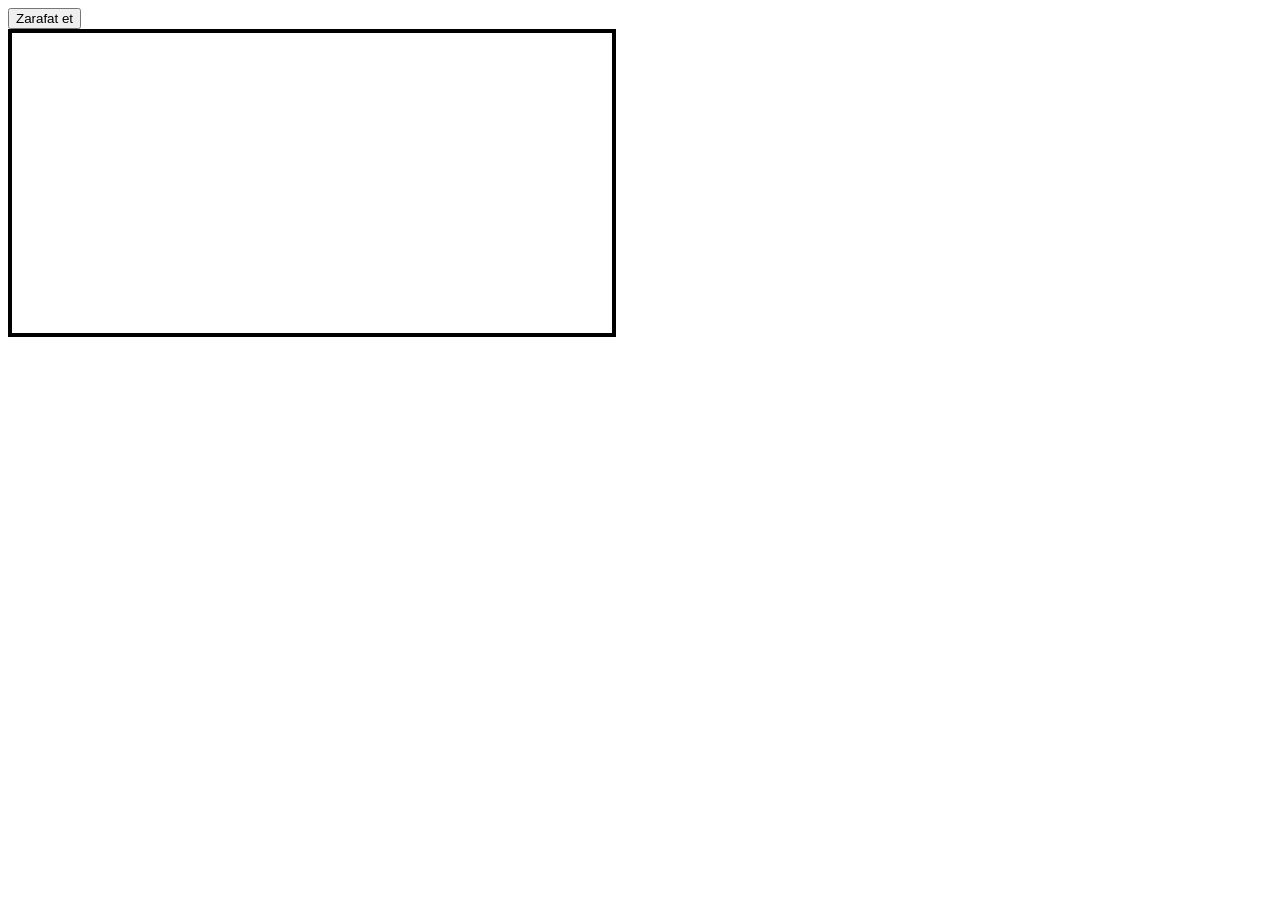
<file: task1/index.html>
<!DOCTYPE html>
<html lang="en">
<head>
    <meta charset="UTF-8">
    <meta name="viewport" content="width=device-width, initial-scale=1.0">
    <title>Document</title>
    <link rel="stylesheet" href="style.css">
</head>
<body>
    <button>Zarafat et</button>
    
    <div class="myJoke"></div>

    <script src="script.js"></script>
</body>
</html>
</file>
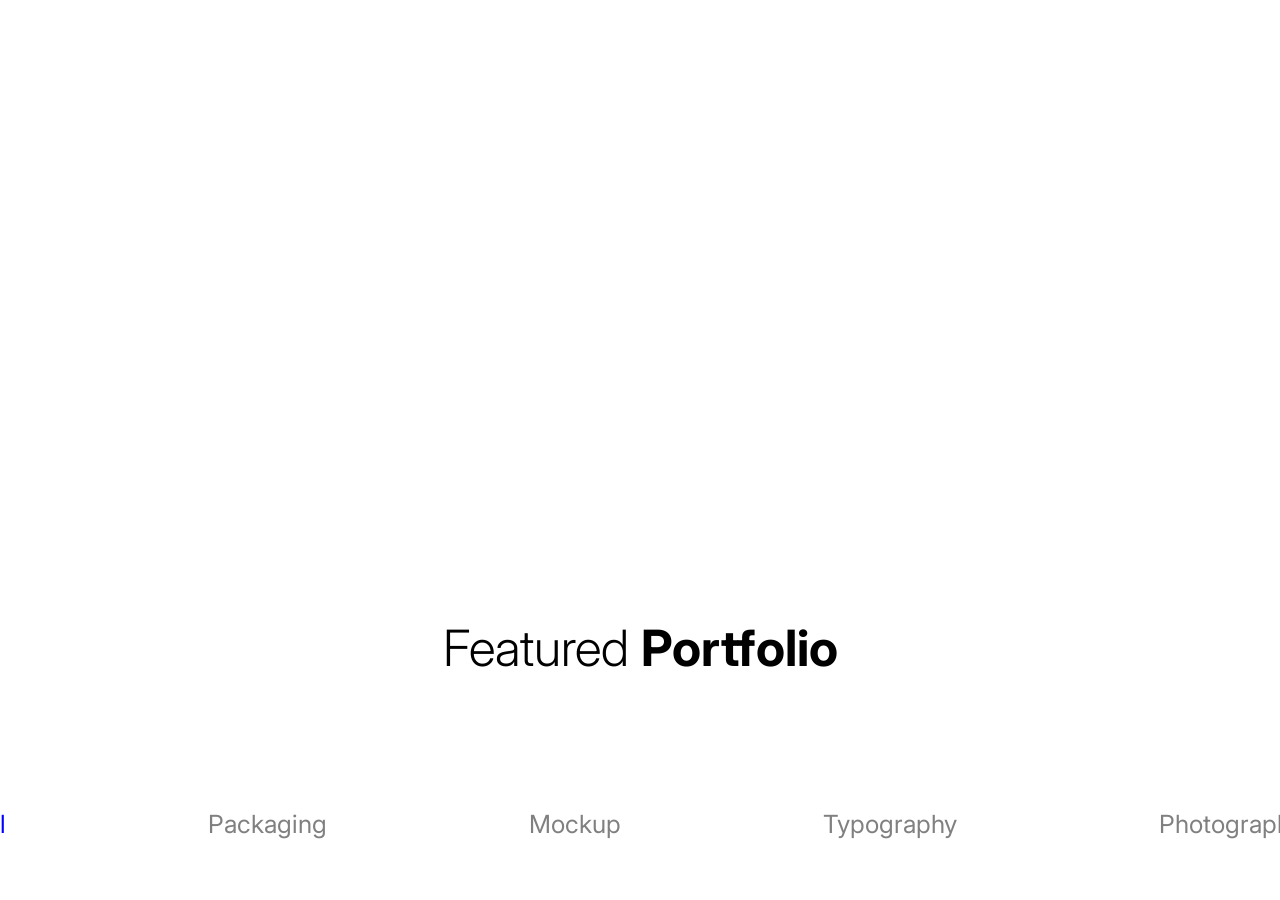
<file: task2/index.html>
<!DOCTYPE html>
<html lang="en">
<head>
    <meta charset="UTF-8">
    <meta name="viewport" content="width=device-width, initial-scale=1.0">
    <title>Document</title>
    <link rel="preconnect" href="https://fonts.googleapis.com">
    <link rel="preconnect" href="https://fonts.gstatic.com" crossorigin>
    <link href="https://fonts.googleapis.com/css2?family=Inter:ital,opsz,wght@0,14..32,100..900;1,14..32,100..900&family=Lato:ital,wght@0,100;0,300;0,400;0,700;0,900;1,100;1,300;1,400;1,700;1,900&family=Montserrat:ital,wght@0,100..900;1,100..900&family=Roboto:ital,wght@0,100..900;1,100..900&display=swap" rel="stylesheet">
    <link rel="stylesheet" href="style.css">
</head>
<body>


    <div class="header">
        <h1>Featured <span>Portfolio</span></h1>
    </div>

    <div class="nav">
        <button class="active">All</button>
        <button>Packaging</button>
        <button>Mockup</button>
        <button>Typography</button>
        <button>Photography</button>
    </div>

        <script src="script.js"></script>
</body>
</html>
</file>
<file: task1/style.css>
div {
    width: 600px;
    height: 300px;
    border: 4px solid black;
}
</file>
<file: task2/style.css>
* {
    margin: 0;
    box-sizing: border-box;
    font-family: 'Inter', sans-serif;
}

body {
    display: flex;
    flex-direction: column;
    align-items: center;
    min-height: 100vh;
    justify-content: flex-end;
    padding-bottom: 60px;
}

.header {
    margin-bottom: 130px;
}

.header h1 {
    font-size: 50px;
    font-weight: 300;
}

.header h1 span {
    font-weight: 700;
}

.nav {
    display: flex;
    gap: 190px;
}

.nav button {
    background: none;
    border: none;
    font-size: 25px;
    font-weight: 400;
    cursor: pointer;
    color: gray;
}

.nav button.active {
    color: blue;
}
</file>
